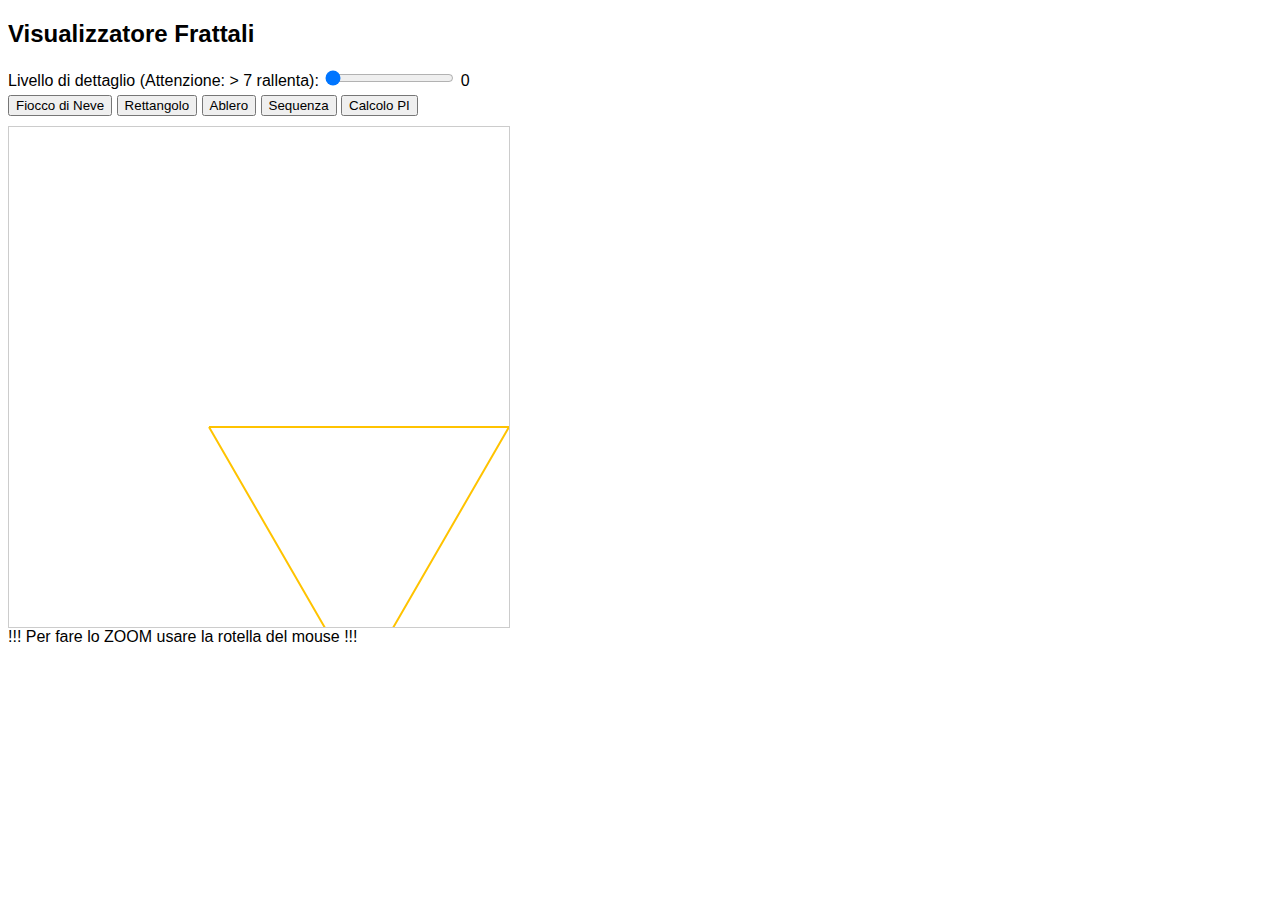
<file: index.html>
<!DOCTYPE html>
<html lang="en">

<head>
    <meta charset="UTF-8">
    <title>Frattale con Slider e Zoom</title>
    <link rel="stylesheet" href="styles.css">
    <script src="frattale.js" defer></script>
</head>

<body>
    <h2>Visualizzatore Frattali</h2>

    <label>
        Livello di dettaglio (Attenzione: > 7 rallenta):
        <input type="range" id="slider" min="0" max="18" value="0">
        <span id="valore">0</span>
    </label>
    
    

    <div>
        <input type="button" value="Fiocco di Neve" onclick="disegnaFrattale_fiocco()">
        <input type="button" value="Rettangolo" onclick="disegnaFrattale_albero()">
        <input type="button" value="Ablero" onclick="disegnaFrattale_rettangolo()">
        <input type="button" value="Sequenza" onclick="sequenzaNumerica()">
        <input type="button" value="Calcolo PI" onclick="cerchio()">
    </div>

    <canvas id="myCanvas" width="500" height="500"></canvas>
    <label>
        !!! Per fare lo ZOOM usare la rotella del mouse !!!
    </label>
</body>

</html>
</file>
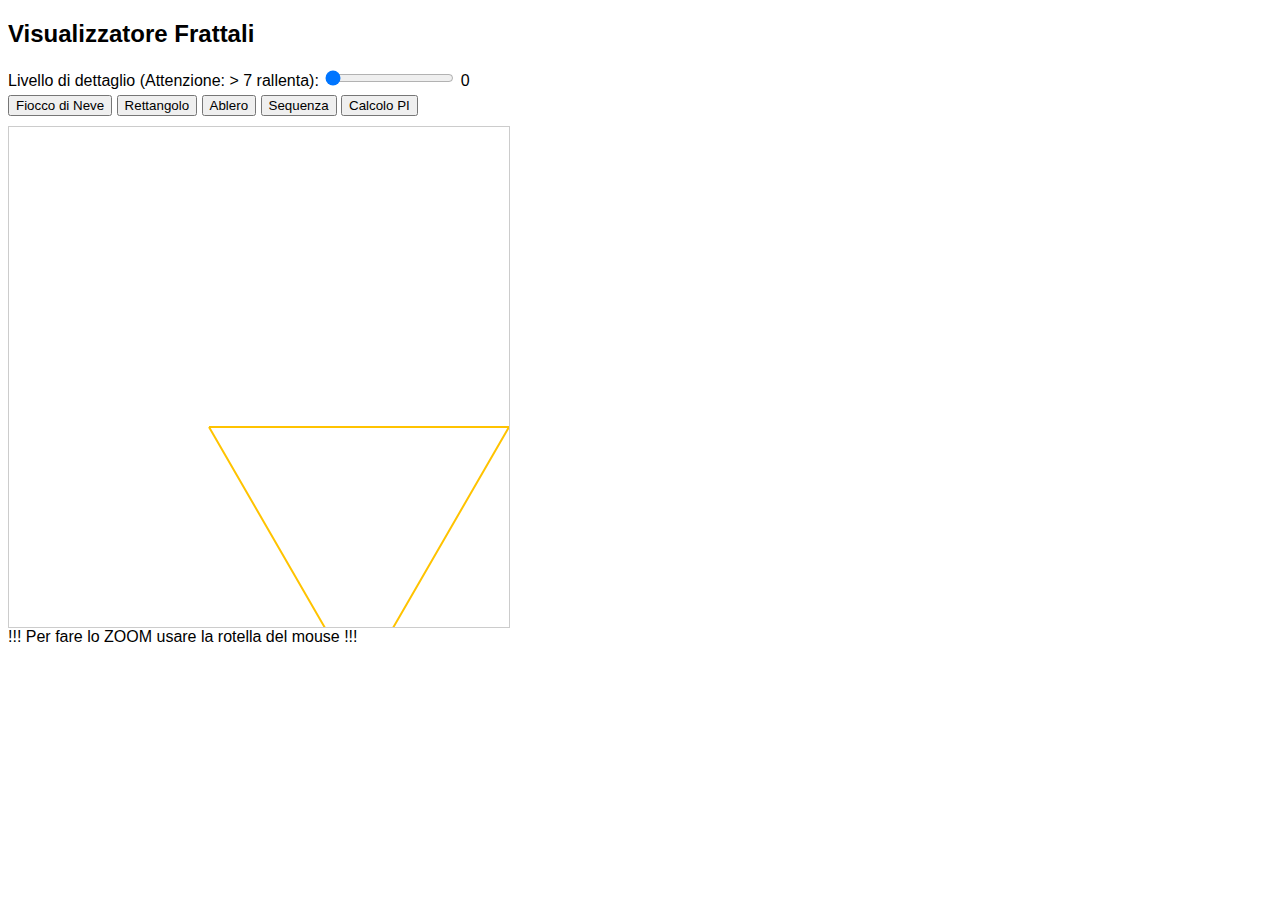
<file: manager.html>
<!DOCTYPE html>
<html lang="en">

<head>
    <meta charset="UTF-8">
    <title>Frattale con Slider e Zoom</title>
    <link rel="stylesheet" href="styles.css">
    <script src="frattale.js" defer></script>
</head>

<body>
    <h2>Visualizzatore Frattali</h2>

    <label>
        Livello di dettaglio (Attenzione: > 7 rallenta):
        <input type="range" id="slider" min="0" max="18" value="0">
        <span id="valore">0</span>
    </label>
    
    

    <div>
        <input type="button" value="Fiocco di Neve" onclick="disegnaFrattale_fiocco()">
        <input type="button" value="Rettangolo" onclick="disegnaFrattale_albero()">
        <input type="button" value="Ablero" onclick="disegnaFrattale_rettangolo()">
        <input type="button" value="Sequenza" onclick="sequenzaNumerica()">
        <input type="button" value="Calcolo PI" onclick="cerchio()">
    </div>

    <canvas id="myCanvas" width="500" height="500"></canvas>
    <label>
        !!! Per fare lo ZOOM usare la rotella del mouse !!!
    </label>
</body>

</html>
</file>
<file: styles.css>
.window {
    position: relative;
    width: 400px;
    height: 200px;
    border: 2px solid #000;
}

.carousel:not(.no-overflow) .window {
    overflow: hidden;
}

.carousel .slides {
    position: absolute;
}

.slides {
    display: flex;
    flex-direction: row;
    flex-wrap: nowrap;
}

.image {
    flex: 0 0 400px;
    display: inline-block;
    width: 400px;
    height: 200px;
}

.image.red {
    background: #F00;
}

.image.green {
    background: #0F0;
}

.image.blue {
    background: #00F;
}

body {
    font-family: Arial, sans-serif;
}

canvas {
    border: 1px solid #ccc;
    display: block;
    margin-top: 10px;
}

label {
    display: block;
    margin-bottom: 5px;
}
</file>
